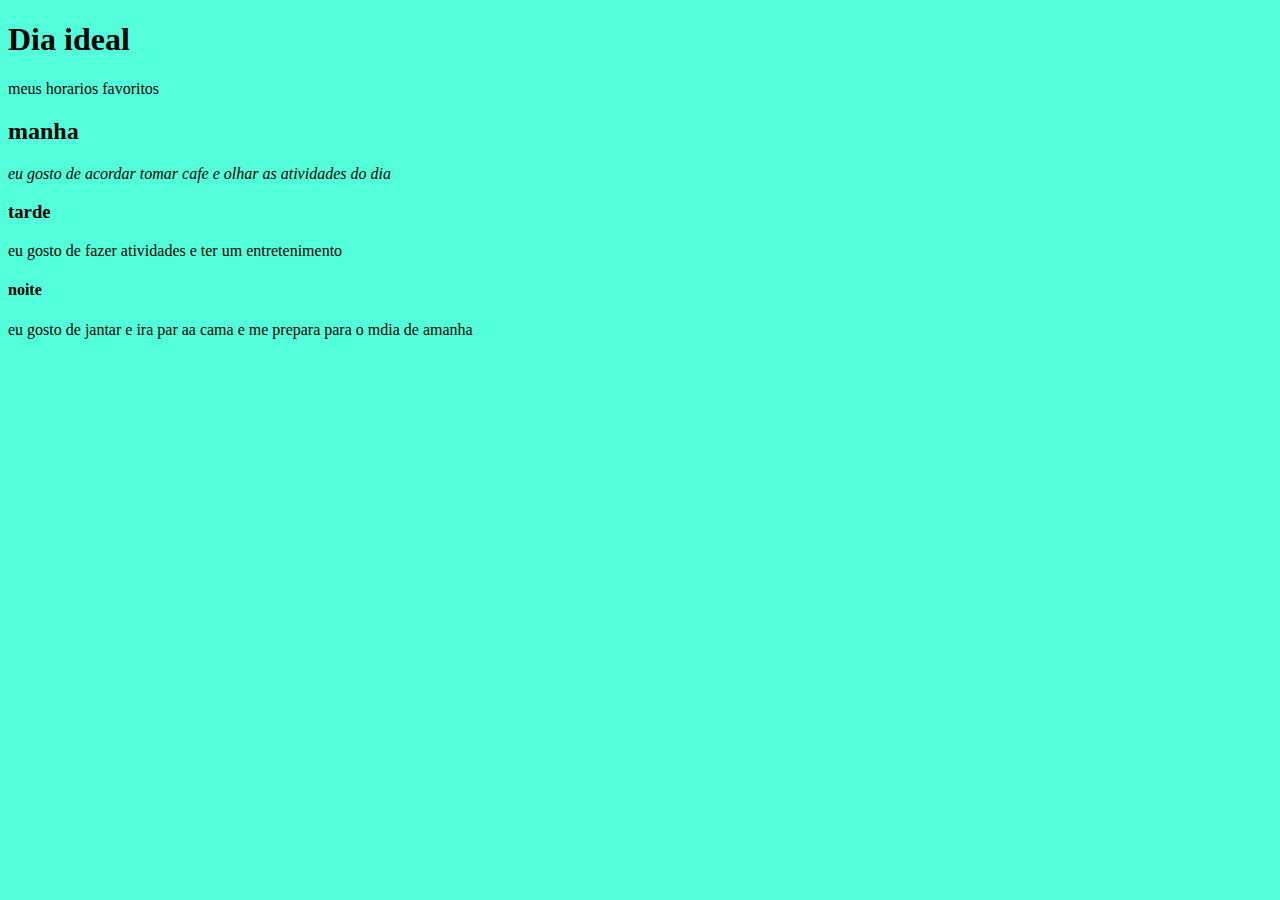
<file: diaideal.html>
<!DOCTYPE html>
<html lang="en">
<head>
    <meta charset="UTF-8">
    <meta name="viewport" content="width=device-width, initial-scale=1.0">
    <title>Dia ideal</title>
</head>
<body>
    <style>
      body{
        background-color:rgb(83, 255, 218);
    }

    .fundo{
        background-color:rgb(97, 255, 242);
        color:rgba(98, 255, 247, 0.932);
        display: block;
    }
    #item1{
        color:rgb(255, 255, 255);
        text-align: justify;
    }
    #item2{
        color:rgb(255, 255, 255);
        text-align: justify;
    }
    #item3{
        color:rgb(255, 255, 255);
        text-align: justify;
    }
    
</style>
    <h1>Dia ideal</h1>
    <p>meus horarios favoritos</p>
    <h2>manha</h2>
    <p id="manha"><em>eu gosto de acordar tomar cafe e olhar as atividades do dia</em></p>
    <h3>tarde</h3>
    <p id="tarde">eu gosto de fazer atividades e ter um entretenimento</p>
    <h4>noite</h4>
    <p id="noite">eu gosto de jantar e ira par aa cama e me prepara para o mdia de amanha</p>
</body>
</html>
</file>
